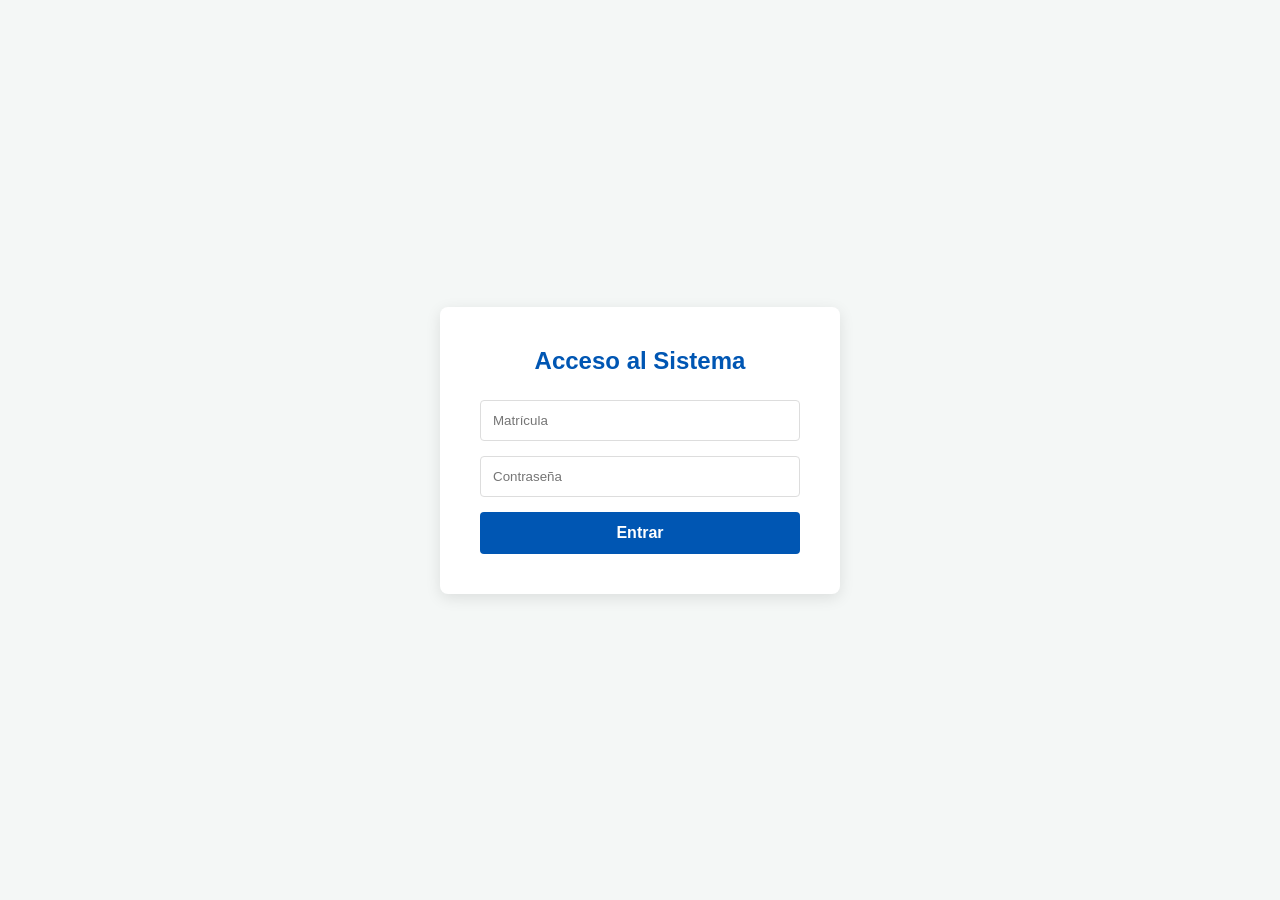
<file: Prueba -1 - Control-Escolar/index.html>
<!DOCTYPE html>
<html lang="es">
<head>
    <meta charset="UTF-8">
    <meta name="viewport" content="width=device-width, initial-scale=1.0">
    <title>Sistema de Control Escolar</title>
    <!-- Enlace al nuevo archivo CSS -->
    <link rel="stylesheet" href="styles.css">
</head>
<body>

    <div style="max-width: 800px; margin: 0 auto; text-align: right; margin-bottom: -15px;">
        <button onclick="cerrarSesion()" style="background-color: #dc3545; color: white; border: none; padding: 8px 15px; border-radius: 4px; cursor: pointer; font-weight: bold;">Cerrar Sesión</button>
    </div>
    <!-- Módulo 1: Materias -->
    <div class="contenedor">
        <h2>Catálogo de Materias</h2>
        <form id="form-materia" style="margin-bottom: 20px; display: flex; gap: 10px; align-items: center;">
            <input type="text" id="clave" placeholder="Clave (ej. CS-102)" required style="padding: 8px;">
            <input type="text" id="nombre" placeholder="Nombre de la materia" required style="padding: 8px; flex-grow: 1;">
            <input type="number" id="creditos" placeholder="Créditos" required style="padding: 8px; width: 100px;">
            <button type="submit" style="background-color: #28a745; color: white; border: none; padding: 10px 15px; cursor: pointer; border-radius: 4px;">Guardar Materia</button>
        </form>
        <table>
            <thead><tr><th>ID</th><th>Clave</th><th>Nombre</th><th>Créditos</th></tr></thead>
            <tbody id="tabla-materias"></tbody>
        </table>
    </div>

    <!-- Módulo 2: Alumnos -->
    <div class="contenedor">
        <h2>Directorio de Alumnos</h2>
        <form id="form-alumno" style="margin-bottom: 20px; display: flex; flex-wrap: wrap; gap: 10px; align-items: center;">
            <input type="text" id="matricula" placeholder="Matrícula (ej. E25081155)" required style="padding: 8px;">
            <input type="password" id="password" placeholder="Contraseña" required style="padding: 8px;">
            <input type="text" id="nombre-alumno" placeholder="Nombre(s)" required style="padding: 8px; flex-grow: 1;">
            <input type="text" id="apellidos-alumno" placeholder="Apellidos" required style="padding: 8px; flex-grow: 1;">
            <button type="submit" style="background-color: #0056b3; color: white; border: none; padding: 10px 15px; cursor: pointer; border-radius: 4px;">Guardar Alumno</button>
        </form>
        <table>
            <thead><tr><th>ID</th><th>Matrícula</th><th>Nombre</th><th>Apellidos</th></tr></thead>
            <tbody id="tabla-alumnos"></tbody>
        </table>
    </div>

    <!-- Módulo 3: Calificaciones -->
    <div class="contenedor" style="margin-bottom: 50px;">
        <h2>Registro de Calificaciones</h2>
        <form id="form-calificacion" style="margin-bottom: 20px; display: flex; flex-wrap: wrap; gap: 10px; align-items: center;">
            <input type="number" id="id-alumno" placeholder="ID Alumno (ej. 1)" required style="padding: 8px; width: 140px;">
            <input type="number" id="id-materia" placeholder="ID Materia (ej. 2)" required style="padding: 8px; width: 140px;">
            <input type="text" id="ciclo" placeholder="Ciclo (ej. 2026-B)" required style="padding: 8px; flex-grow: 1;">
            <input type="number" id="valor" step="0.1" placeholder="Calificación final" required style="padding: 8px; width: 140px;">
            <button type="submit" style="background-color: #ffc107; color: #333; font-weight: bold; border: none; padding: 10px 15px; cursor: pointer; border-radius: 4px;">Guardar Calificación</button>
        </form>
        <table>
            <thead><tr><th>Folio (ID)</th><th>ID Alumno</th><th>ID Materia</th><th>Ciclo</th><th>Calificación</th></tr></thead>
            <tbody id="tabla-calificaciones"></tbody>
        </table>
    </div>

    <!-- Enlace al nuevo archivo JavaScript -->
    <script src="app.js"></script>
</body>
</html>
</file>
<file: Prueba -1 - Control-Escolar/styles.css>
body { font-family: 'Segoe UI', Tahoma, Geneva, Verdana, sans-serif; padding: 40px; background-color: #f4f7f6; }
        .contenedor { max-width: 800px; margin: 0 auto; background: white; padding: 20px; border-radius: 8px; box-shadow: 0 4px 6px rgba(0,0,0,0.1); }
        h2 { color: #333; border-bottom: 2px solid #0056b3; padding-bottom: 10px; }
        table { width: 100%; border-collapse: collapse; margin-top: 20px; }
        th, td { border: 1px solid #ddd; padding: 12px; text-align: left; }
        th { background-color: #0056b3; color: white; }
        tr:nth-child(even) { background-color: #f9f9f9; }
</file>
